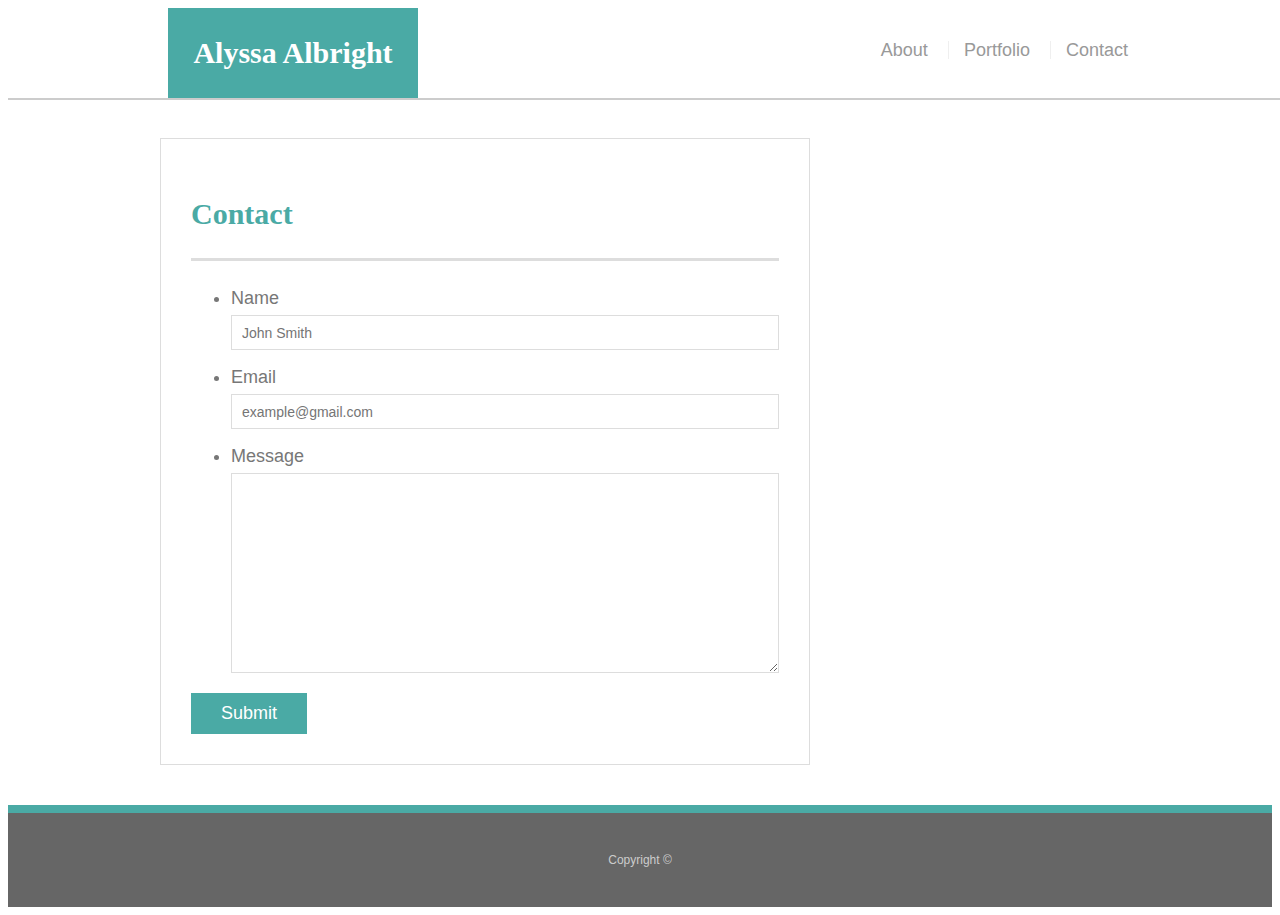
<file: contact.html>
<!doctype html>
<html lang="en-us">

<head>
  <meta charset="UTF-8">
  <title>Contact</title>
  <link rel="stylesheet" type="text/css" href="assets/css/style.css">
  <link rel="stylesheet" type="text/css" href="assets/css/style.css">
</head>

<body>

  <header id="masthead">
    <div class="container">
      <a href="index.html" id="name">Alyssa Albright</a>
      <nav>
        <a href="index.html">About</a>
        <a href="portfolio.html">Portfolio</a>
        <a href="contact.html">Contact</a>
      </nav>
    </div>
  </header>

  <div id="main-container" class="container">
    <section class="main-section">
      <h1>Contact</h1>

      <form id="contact-form">
        <ul>
          <li>
            <label for="name">Name</label>
            <input type="text" name="name" placeholder="John Smith" required="required">
          </li>
          <li>
            <label for="email">Email</label>
            <input type="email" id="email" name="email" placeholder="example@gmail.com" required="required">
          </li>
          <li>
            <label for="message">Message</label>
            <textarea id="message" name="message" required="required"></textarea>
          </li>
        </ul>
        <input type="submit">
      </form>


  </div>

  <footer>
    <div class="container">
      Copyright &copy;
    </div>
  </footer>
</body>

</html>
</file>
<file: assets/css/style.css>
body {
    font-family: 'Arial', sans-serif;
    font-size: 18px;
    color: #777;
    line-height: 34px;
    background: white;;
  }
  
  * {
    box-sizing: border-box;
  }
  
  
  
  .container {
    clear: both;
    margin: 0 auto;
    width: 100%;
    max-width: 960px;
  }
  
  h1,
  h2,
  h3,
  p {
    margin-bottom: 20px;
  }
  
  p:last-child {
    margin-bottom: 0;
  }
  
  h1,
  h2,
  h3 {
    font-family: 'Georgia', Times New Roman, serif;
    color: #4aaaa5;
    font-weight: 700;
  }
  
  h1 {
    padding-bottom: 20px;
    font-size: 30px;
    line-height: 49px;
    border-bottom: 3px solid #ddd;
  }
  
  h2,
  h3 {
    font-size: 22px;
  }
  
  
  /*header*/
  
  #masthead {
    position: fixed;
    z-index: 99;
    margin: 0 0 30px;
    overflow: auto;
    width: 100%;
    color: #fff;
    background: #fff;
    border-bottom: 2px solid #ccc;
  }
  
  #name {
    width: 250px;
    height: 90px;
    float: left;
    font-family: 'Georgia', Times, Times New Roman, serif;
    text-align: center;
    line-height: 90px;
    color: #fff;
    font-weight: 700;
    font-size: 30px;
    text-decoration: none;
    background-color: #4aaaa5;
  }
  
  nav {
    float: right;
    margin-top: 25px;
  }
  
  nav a {
    display: inline-block;
    margin-left: 15px;
    padding-left: 15px;
    color: #999;
    text-decoration: none;
    line-height: 18px;
    border-left: 1px solid #efefef;
  }
  
  nav a:first-child {
    border-left: 0 none;
  }
  
  
  /*footer*/
  
  footer {
    padding: 30px 0;
    clear: both;
    color: #fff;
    color: #ccc;
    font-size: 12px;
    text-align: center;
    background: #666;
    border-top: 8px solid #4aaaa5;
  }
  
  
 
  
  /*main*/
  
  #main-container {
    padding-top: 130px;
  }
  
  .main-section {
    padding: 30px;
    margin: 0 0 40px 0;
    width: 100%;
    max-width: 650px;
    float: left;
    background: #fff;
    border: 1px solid #ddd;
  }
  
  
  /*portfolio page*/
  
  .work {
    position: relative;
    width: 274px;
    overflow: auto;
    float: left;
    margin: 20px 0 25px;
  }
  
  .work:nth-child(even) {
    margin-right: 40px;
  }
  
  .work img {
    width: 100%;
    border: 0 none;
    opacity: .8;
  }
  
  .work h3 {
    position: absolute;
    bottom: 20px;
    margin-bottom: 0;
    padding: 15px;
    width: 100%;
    color: #fff;
    text-align: center;
    line-height: 30px;
    font-weight: 300;
    background: #4aaaa5;
    border-bottom: 0;
  }
  
  .auth-image {
    width: 200px;
    height: auto;
    margin-top: 10px;
    margin-right: 25px;
    float: left;
  }
  
  
  /*contact page*/
  
  #contact-form ul {
    margin-bottom: 20px;
  }
  
  #contact-form li {
    margin-bottom: 10px;
  }
  
  label,
  input[type=text],
  input[type=email],
  textarea {
    display: block;
    width: 100%;
  }
  
  input[type=text],
  input[type=email],
  textarea {
    height: 35px;
    padding: 0 10px;
    font-size: 14px;
    border: 1px solid #ddd;
  }
  
  textarea {
    height: 200px;
  }
  
  input[type=submit] {
    padding: 10px 30px;
    color: #fff;
    font-size: 18px;
    cursor: pointer;
    background: #4aaaa5;
    border: 0 none;
  }
</file>
